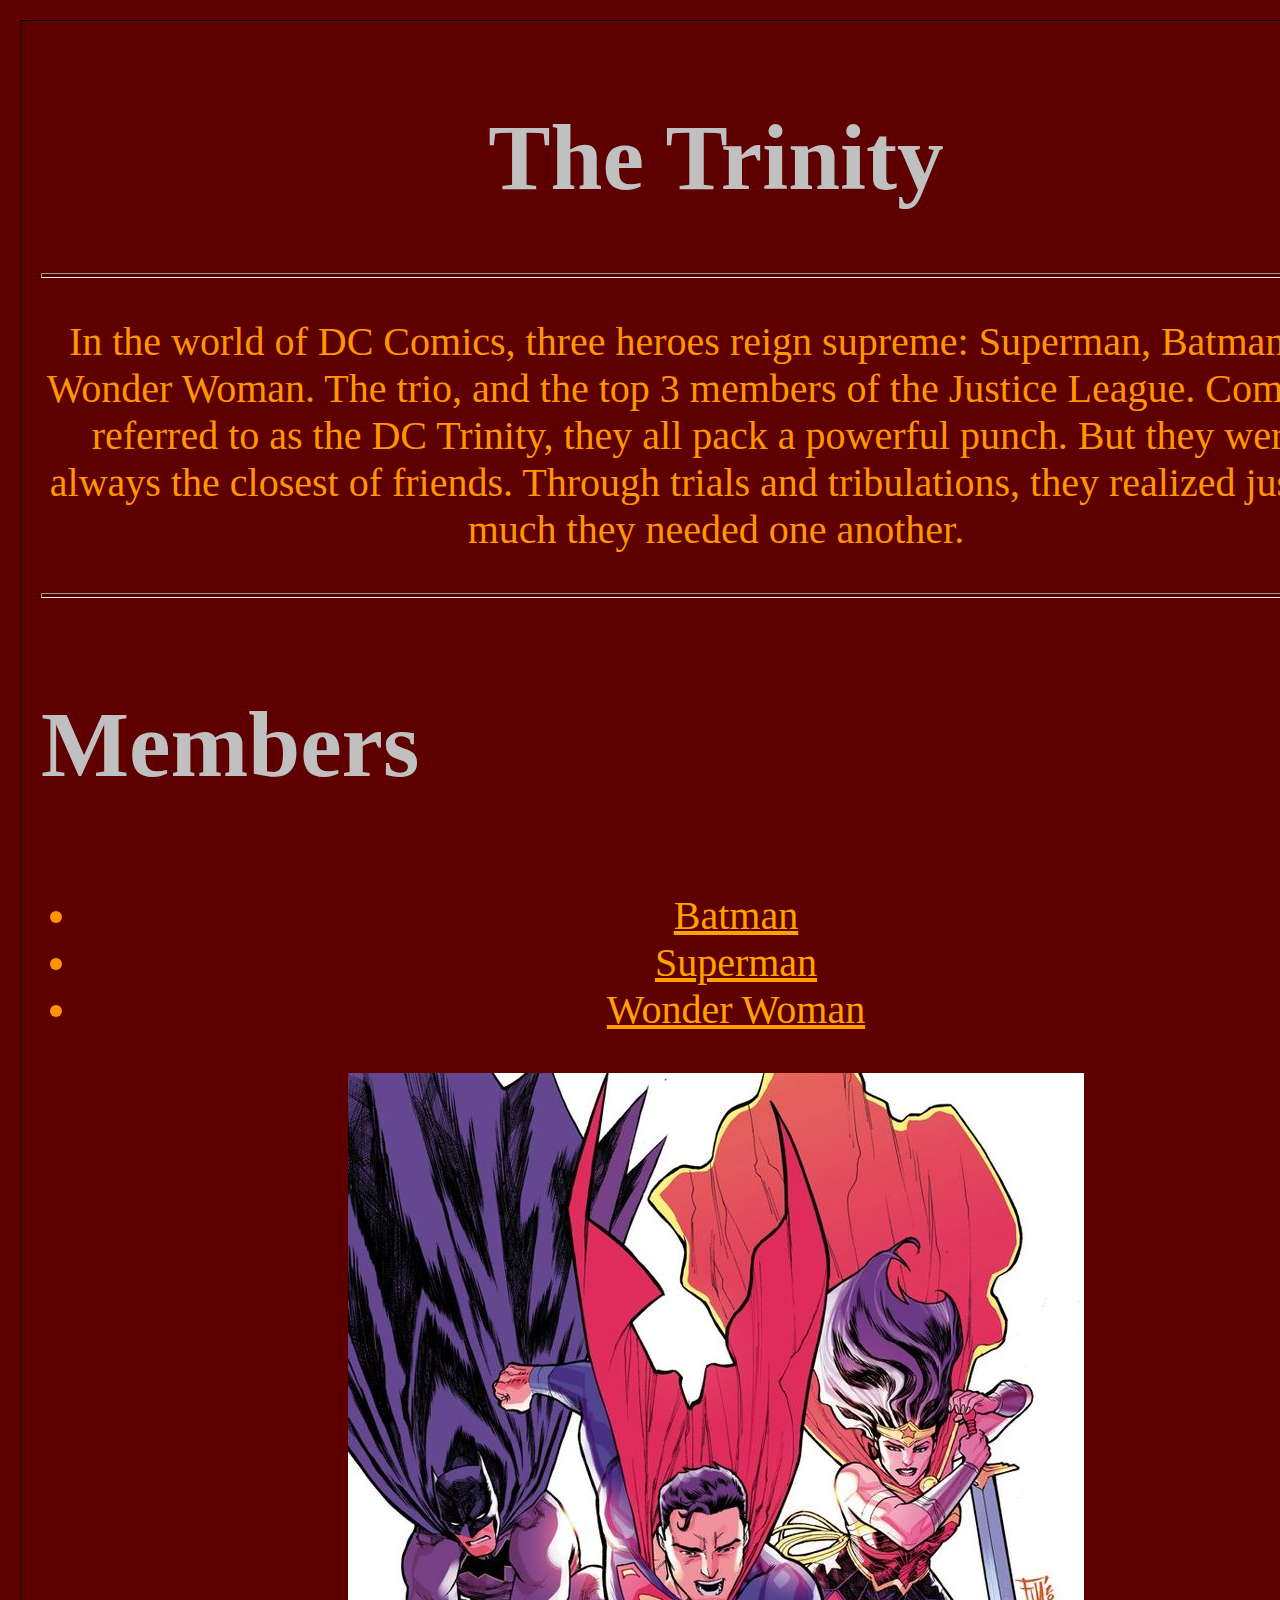
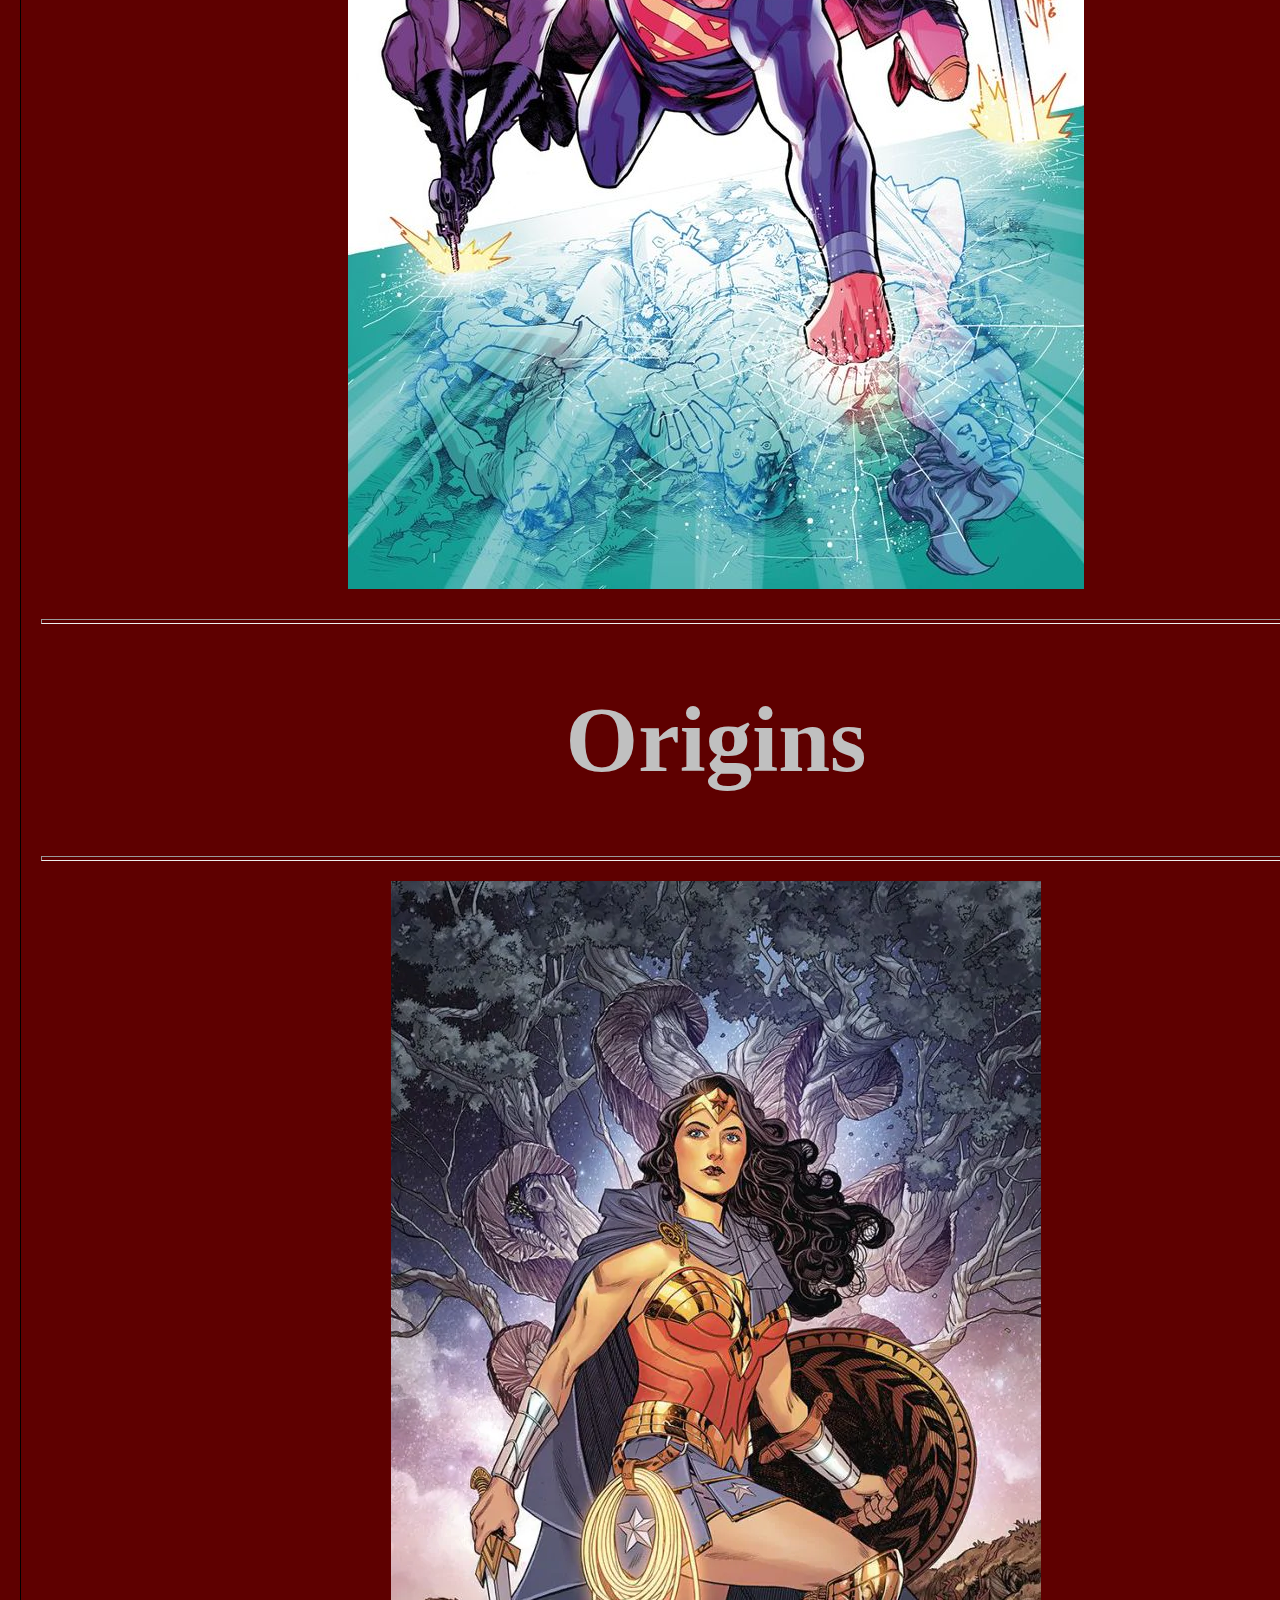
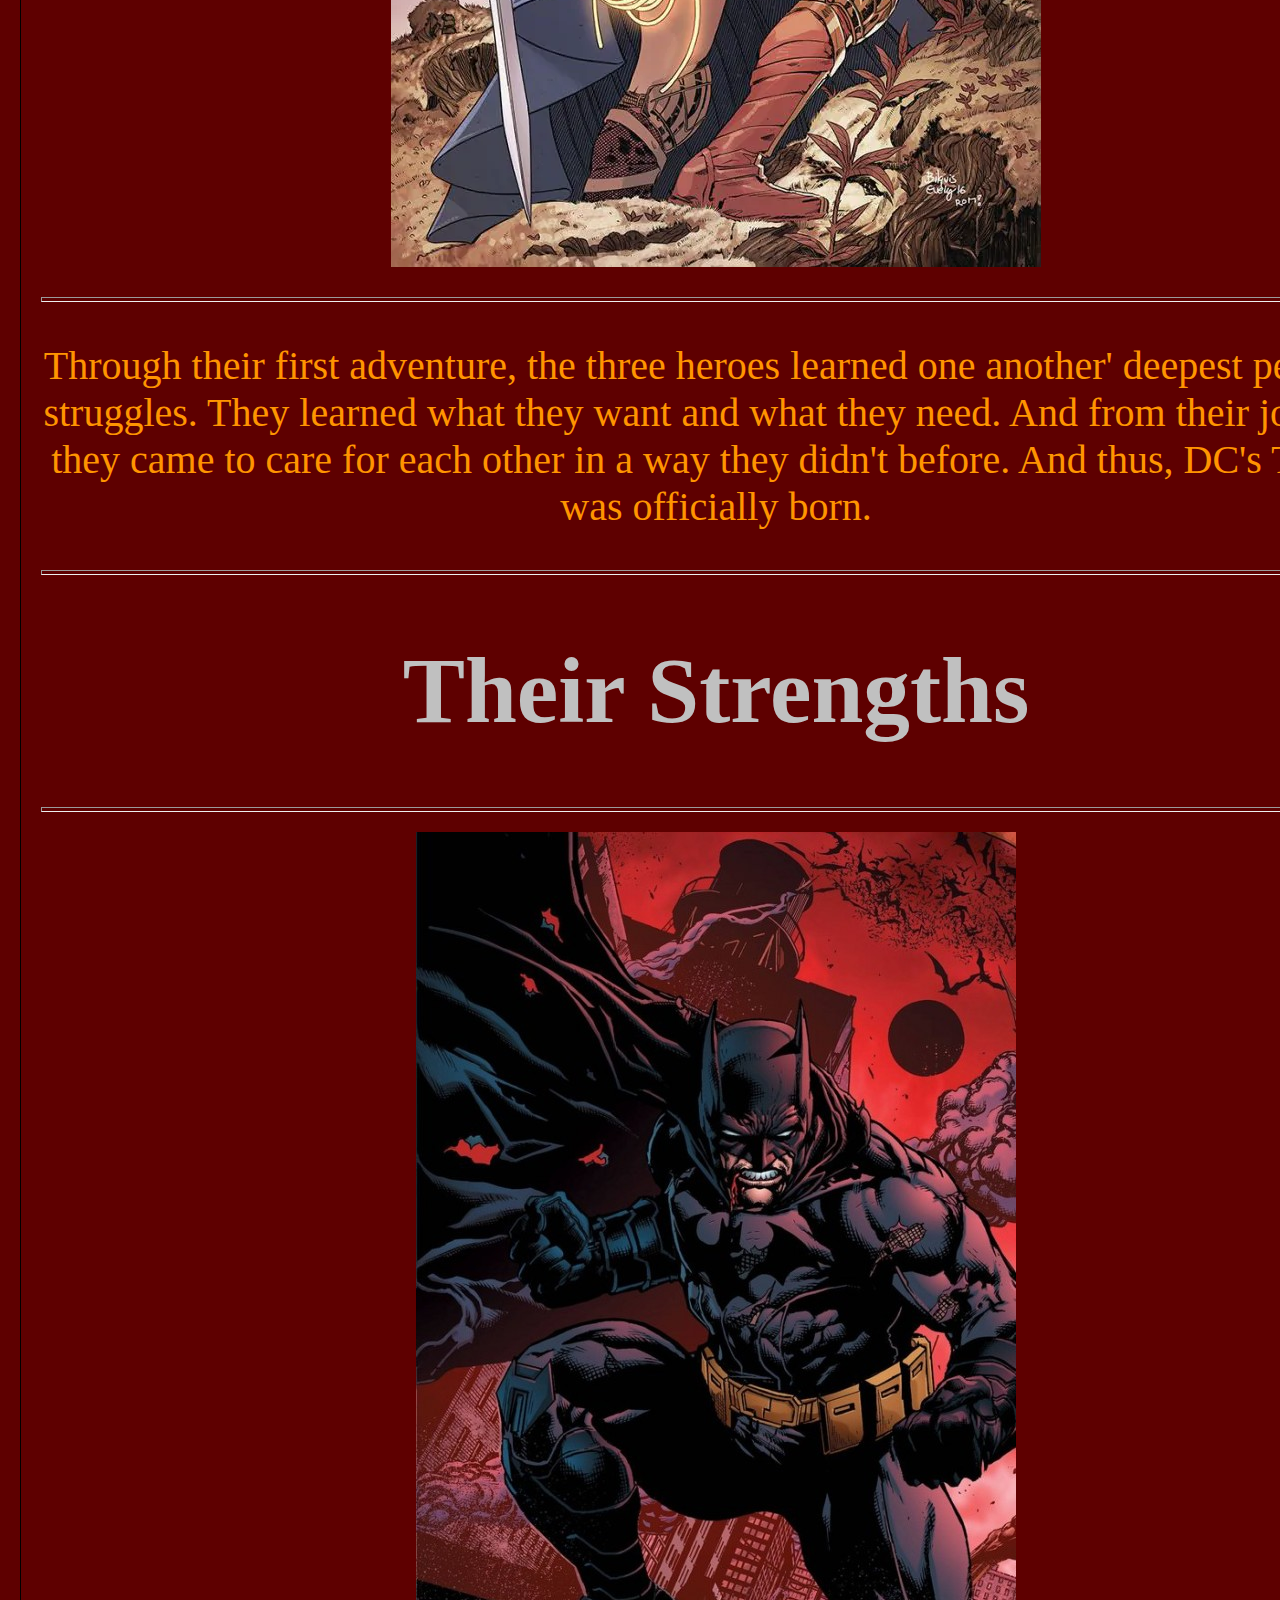
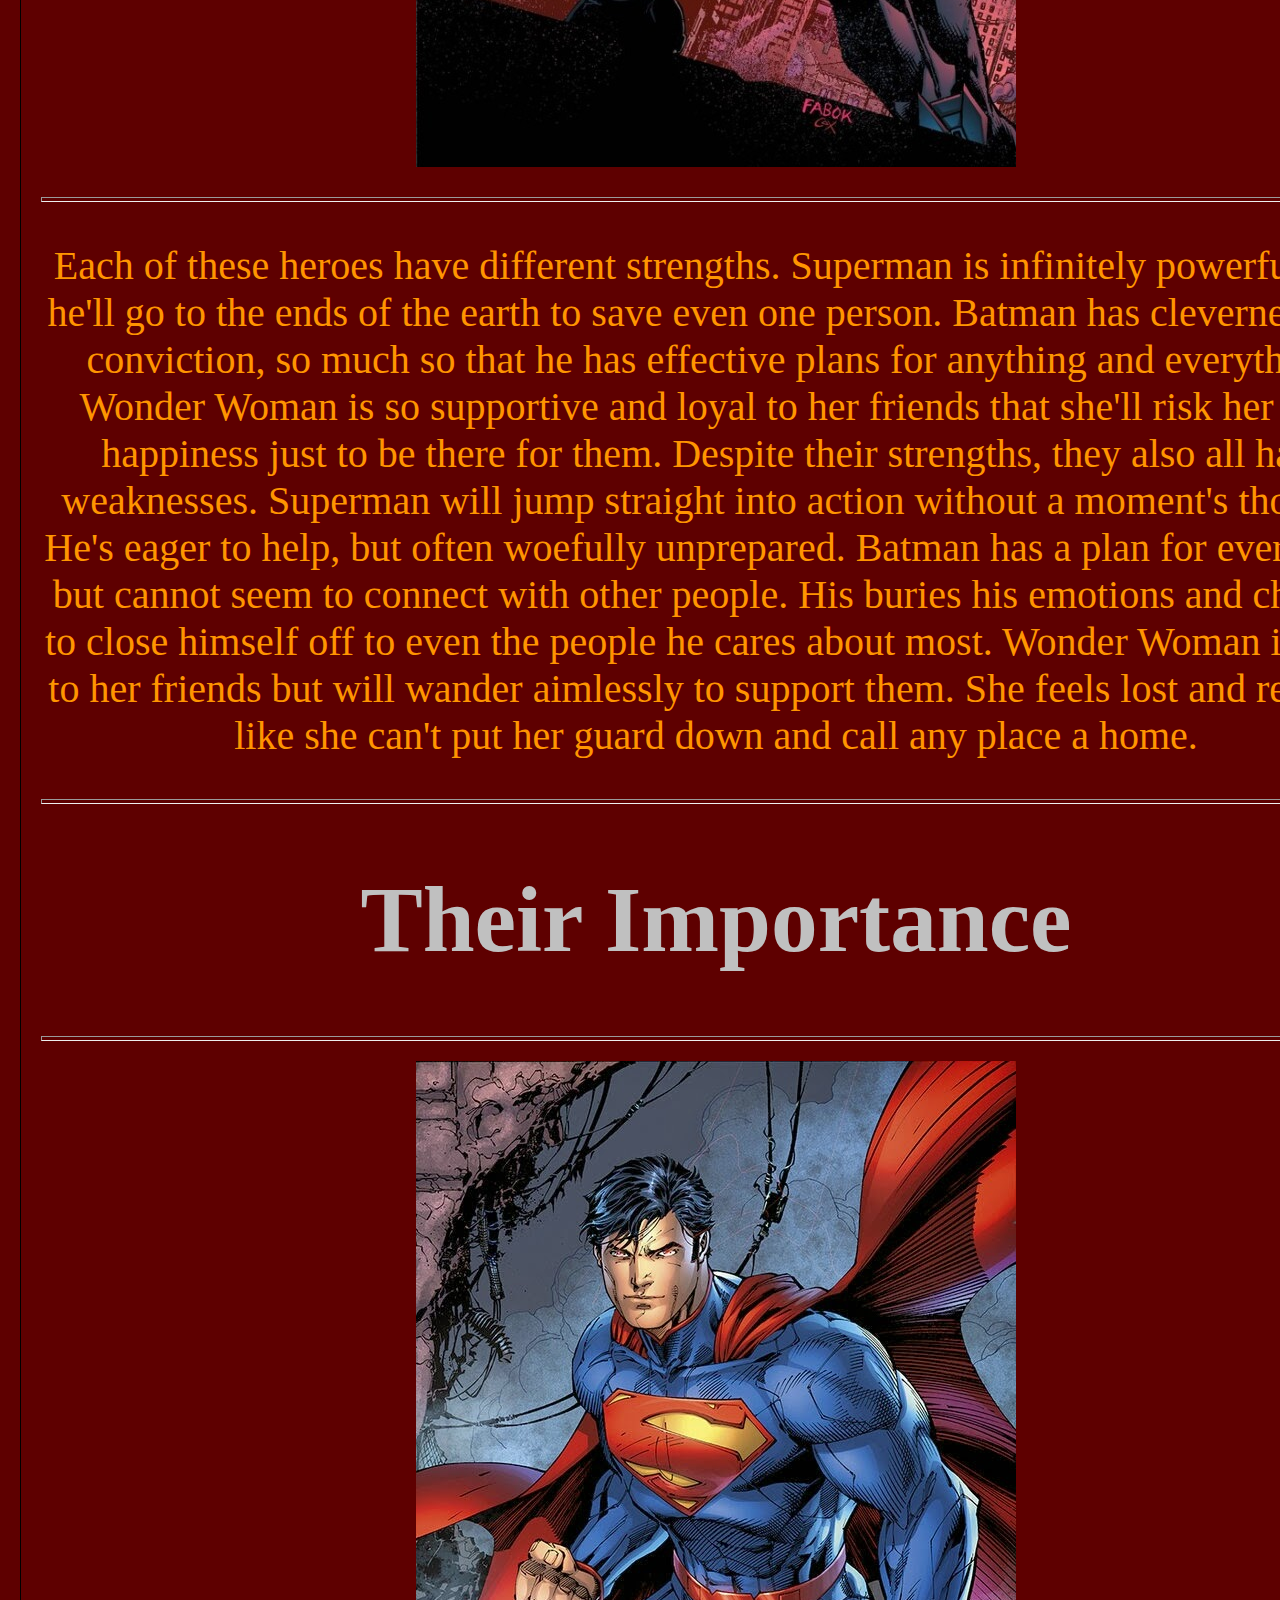
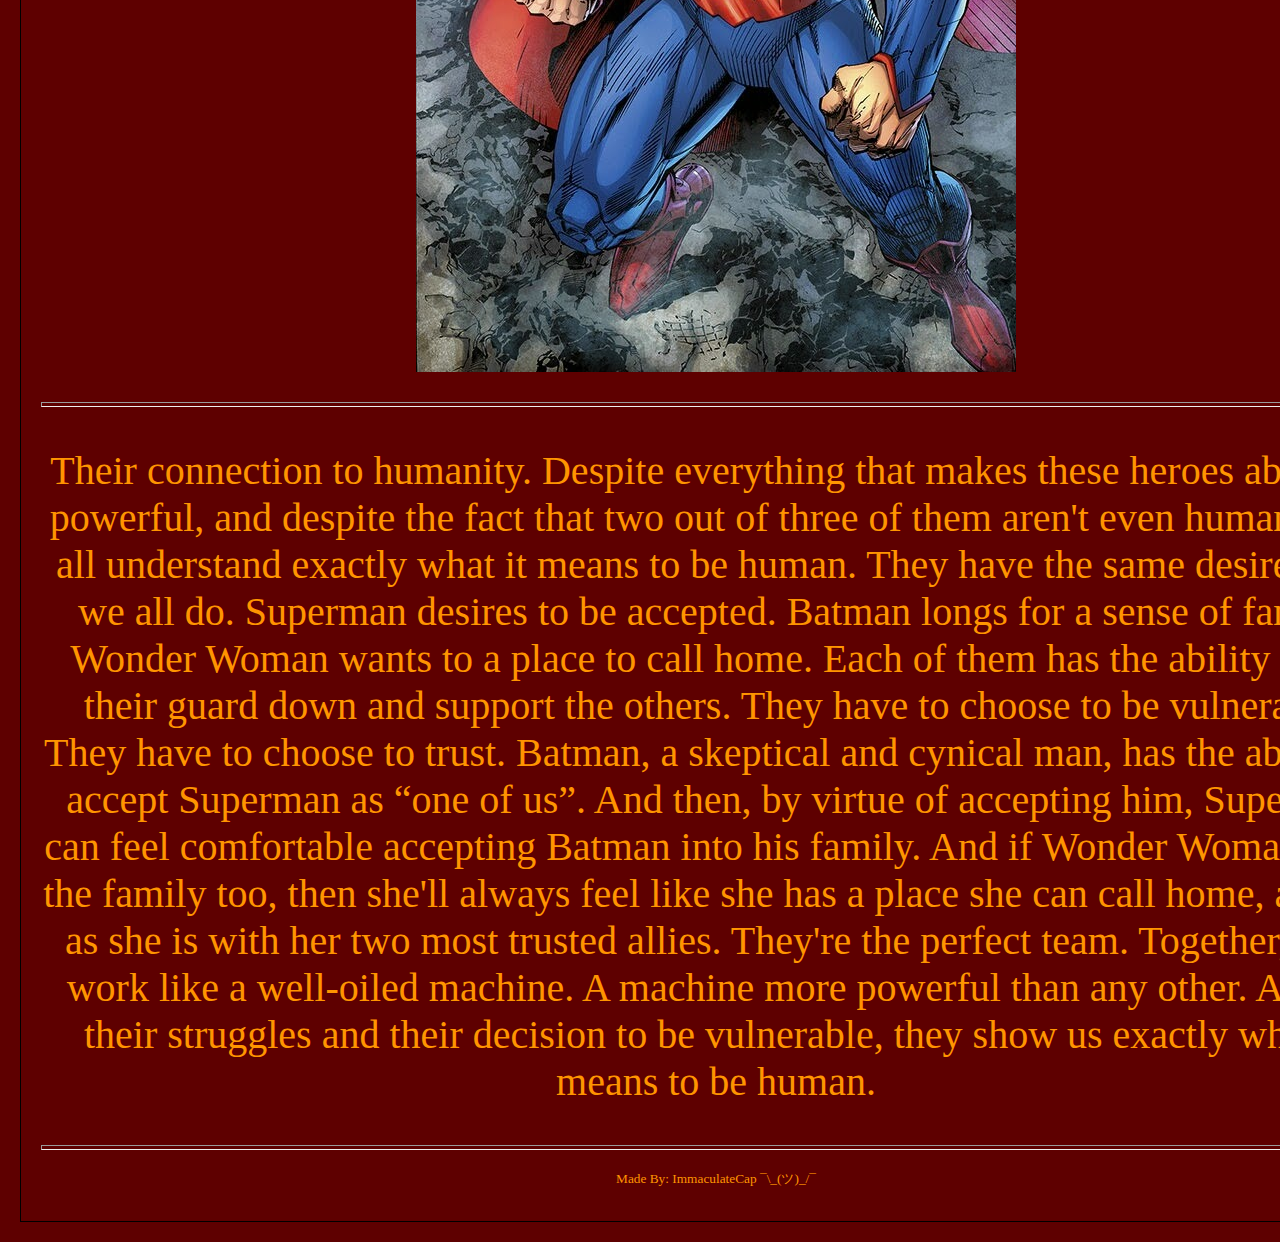
<file: index.html>
<!DOCTYPE html>
<html lang="en">
<head>
    <meta charset="UTF-8">
    <meta name="viewport" content="width=device-width, in
    itial-scale=1.0">
    <title>The Trinity</title>
    <link href="style.css" rel="stylesheet">
    
</head>
<body>
    <h1 class="fail3"><center><b>The Trinity</b></center></h1>

    <hr>

    <p><center>In the world of DC Comics, three heroes reign supreme: Superman, Batman, and Wonder Woman. The trio, and the top 3 members of the Justice League. Commonly referred to as the DC Trinity, they all pack a powerful punch. But they weren't always the closest of friends. Through trials and tribulations, they realized just how much they needed one another.</center></p>
    
    <hr>

    <h3 class="fail3">Members<h3></h3>

   <center><ul>
        <li><a href="Batman.html">Batman</a></li>
        <li><a href="Superman.html">Superman</a></li>
        <li><a href="WonderWoman.html">Wonder Woman</a></li>
    </ul></center>

    <center><img src="Trinity.jpeg" alt="The Trinity"></center>

    <hr>

    <h1 class="fail3"><center>Origins</center></h1>

    <hr>

    <center><img src="wonderwoman4.webp" alt="Wonder Woman"></center>

    <hr>
   
    <p><center>Through their first adventure, the three heroes learned one another' deepest personal struggles. They learned what they want and what they need. And from their journey, they came to care for each other in a way they didn't before. And thus, DC's Trinity was officially born.</center></p>

    <hr>

    <h1 class="fail3"><center>Their Strengths</center></h1>

    <hr>

    <center><img src="Batman4.jpeg" alt="Batman"></center>

    <hr>

    <p><center>Each of these heroes have different strengths. Superman is infinitely powerful, and he'll go to the ends of the earth to save even one person. Batman has cleverness and conviction, so much so that he has effective plans for anything and everything. Wonder Woman is so supportive and loyal to her friends that she'll risk her own happiness just to be there for them.
    Despite their strengths, they also all have weaknesses. Superman will jump straight into action without a moment's thought. He's eager to help, but often woefully unprepared. Batman has a plan for everything but cannot seem to connect with other people. His buries his emotions and chooses to close himself off to even the people he cares about most. Wonder Woman is loyal to her friends but will wander aimlessly to support them. She feels lost and restless, like she can't put her guard down and call any place a home.</center></p>

    <hr>

    <p><center> <h1 class="fail3"><center>Their Importance</center></h1>
    
        <hr>
        
        <center><img src="superman4.jpeg" alt="Superman"></center>

        <hr>
    
        <p><center>Their connection to humanity. Despite everything that makes these heroes absurdly powerful, and despite the fact that two out of three of them aren't even human, they all understand exactly what it means to be human. They have the same desires that we all do. Superman desires to be accepted. Batman longs for a sense of family. Wonder Woman wants to a place to call home.
            Each of them has the ability to let their guard down and support the others. They have to choose to be vulnerable. They have to choose to trust. Batman, a skeptical and cynical man, has the ability to accept Superman as “one of us”. And then, by virtue of accepting him, Superman can feel comfortable accepting Batman into his family. And if Wonder Woman joins the family too, then she'll always feel like she has a place she can call home, as long as she is with her two most trusted allies.
            They're the perfect team. Together, they work like a well-oiled machine. A machine more powerful than any other. And in their struggles and their decision to be vulnerable, they show us exactly what it means to be human.</center></p>
    
        <hr>

    <footer>
        <p><center>Made By: ImmaculateCap ¯\_(ツ)_/¯</center></p>
    </footer>

</body>
</html>
</file>
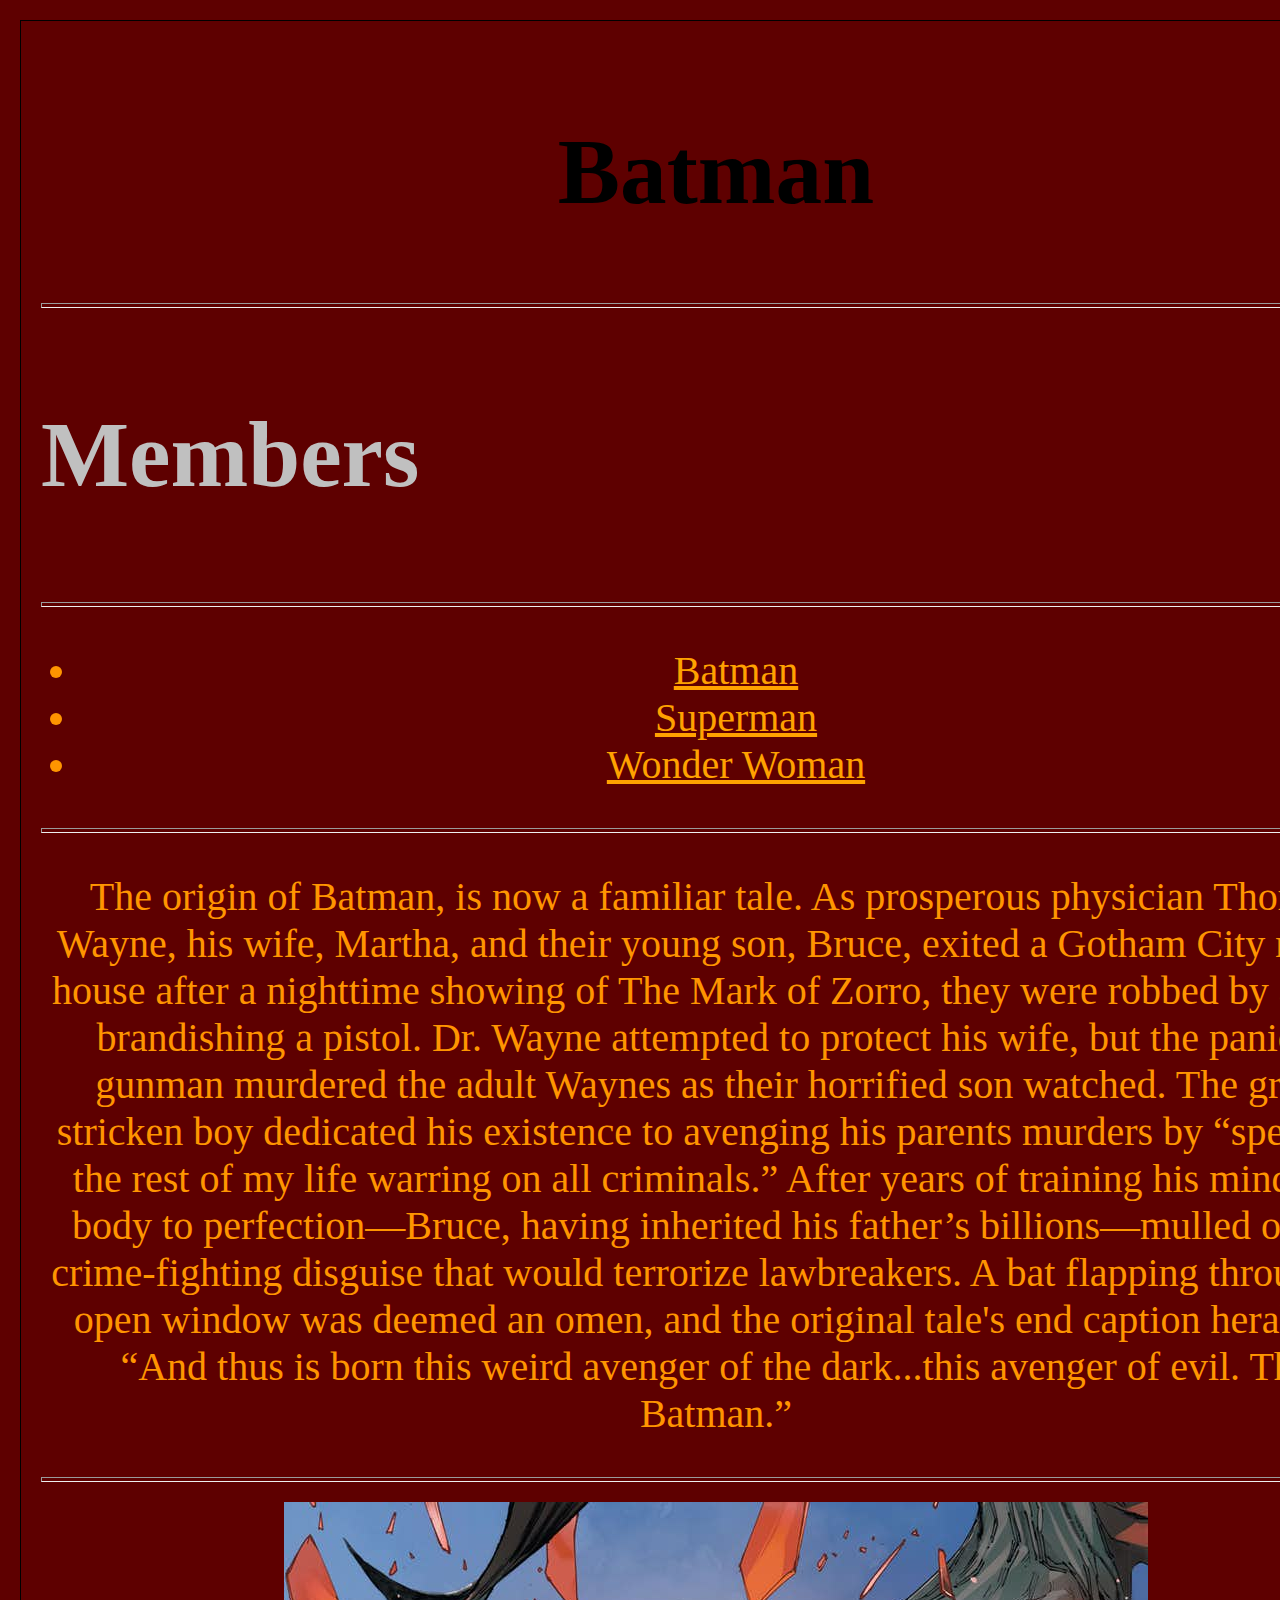
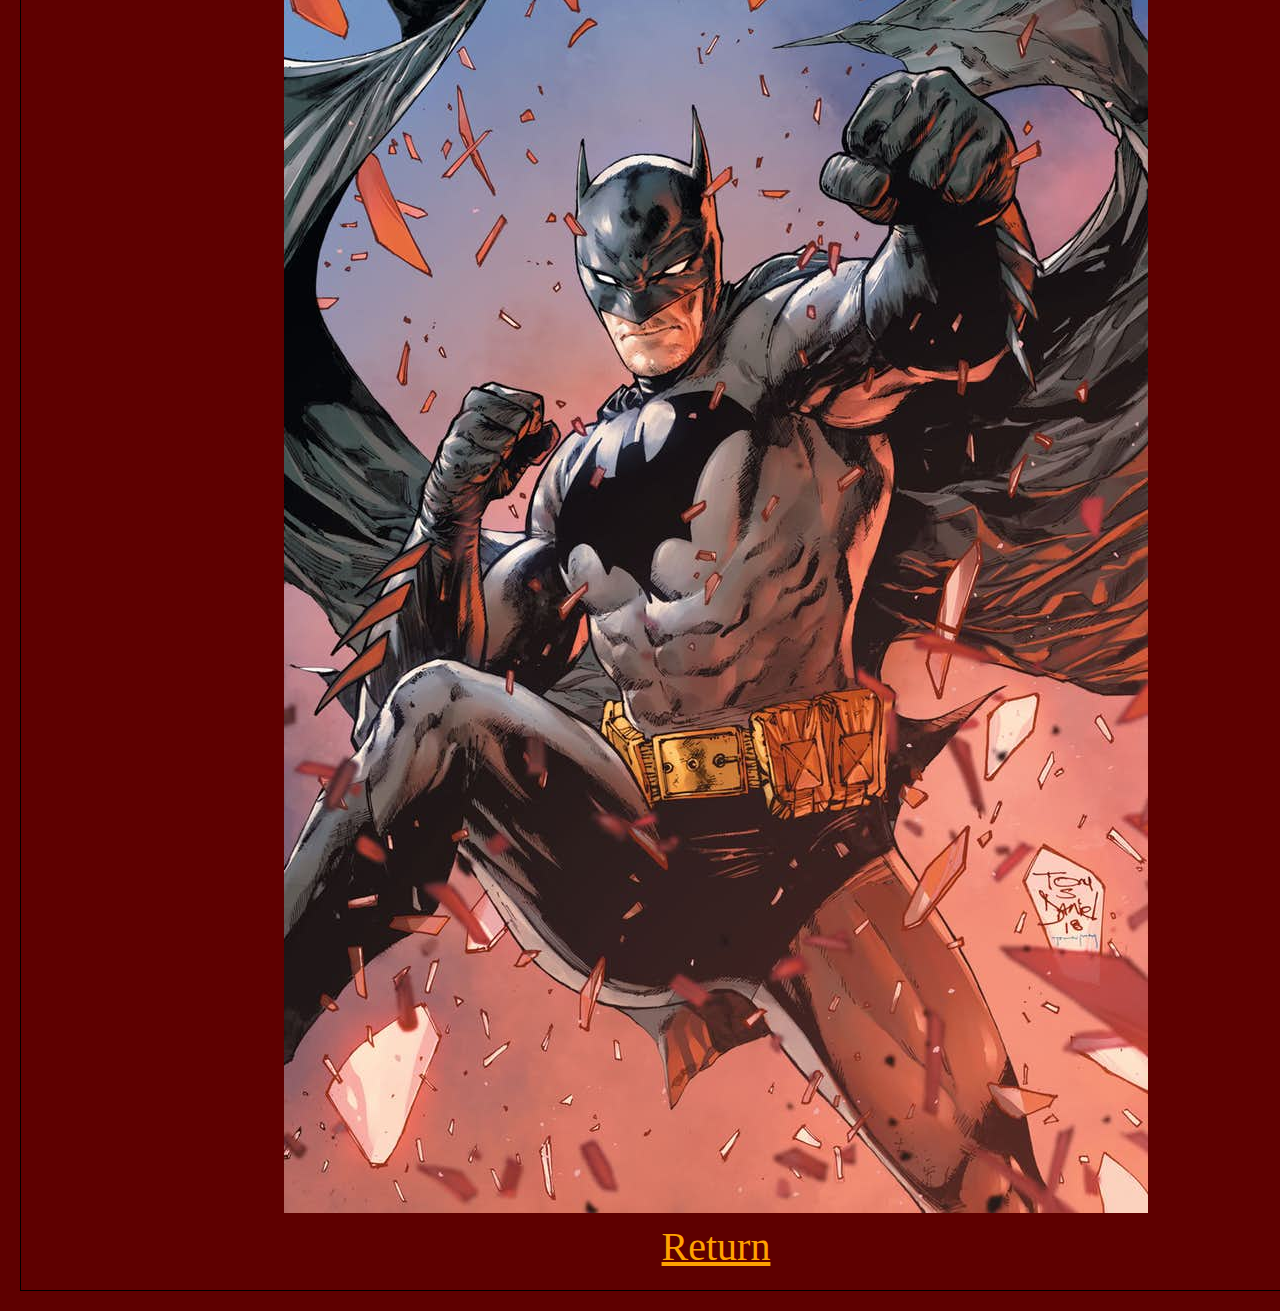
<file: Batman.html>
<!DOCTYPE html>
<html lang="en">
<head>
    <meta charset="UTF-8">
    <meta name="viewport" content="width=device-width, initial-scale=1.0">
    <title>Batman</title>
    <link href="style.css" rel="stylesheet">
</head>
<body>
    <h2 class="fail2"><center>Batman</center></h2>

    <hr>

    <h3 class="fail3">Members<h3></h3>

    <hr>

    <center><ul>
        <li><a href="Batman.html">Batman</a></li>
        <li><a href="Superman.html">Superman</a></li>
        <li><a href="WonderWoman.html">Wonder Woman</a></li>
    </ul></center>

    <hr>

    <p><center>The origin of Batman, is now a familiar tale. As prosperous physician Thomas Wayne, his wife, Martha, and their young son, Bruce, exited a Gotham City movie house after a nighttime showing of The Mark of Zorro, they were robbed by a thief brandishing a pistol.
    Dr. Wayne attempted to protect his wife, but the panicky gunman murdered the adult Waynes as their horrified son watched. The grief-stricken boy dedicated his existence to avenging his parents murders by “spending the rest of my life warring on all criminals.” After years of training his mind and body to perfection—Bruce, having inherited his father’s billions—mulled over a crime-fighting disguise that would terrorize lawbreakers.
    A bat flapping through an open window was deemed an omen, and the original tale's end caption heralded, “And thus is born this weird avenger of the dark...this avenger of evil. The Batman.” </center></p>
    
    <hr>

    <center><img src="Batman2.jpeg" alt="Batman"></center>

    <center><div><a href="index.html">Return</a></div></center>
    
</body>
</html>
</file>
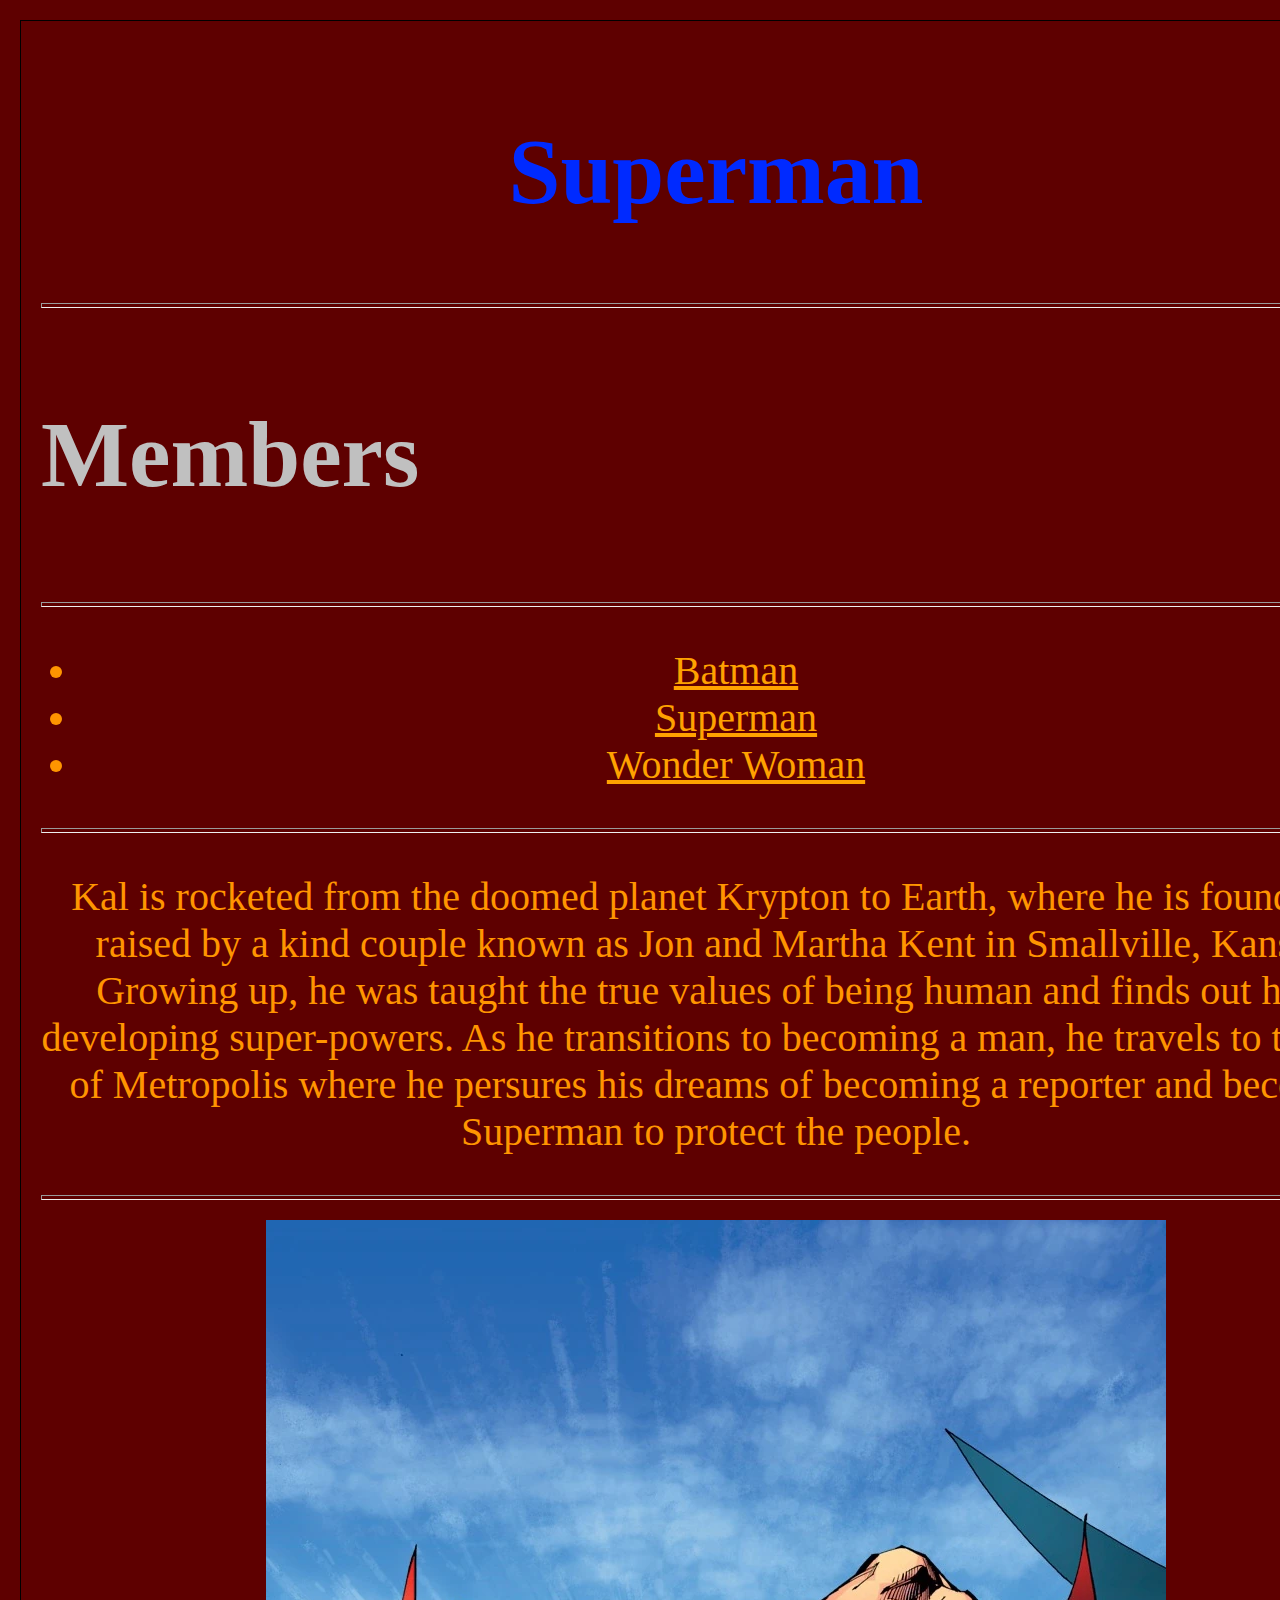
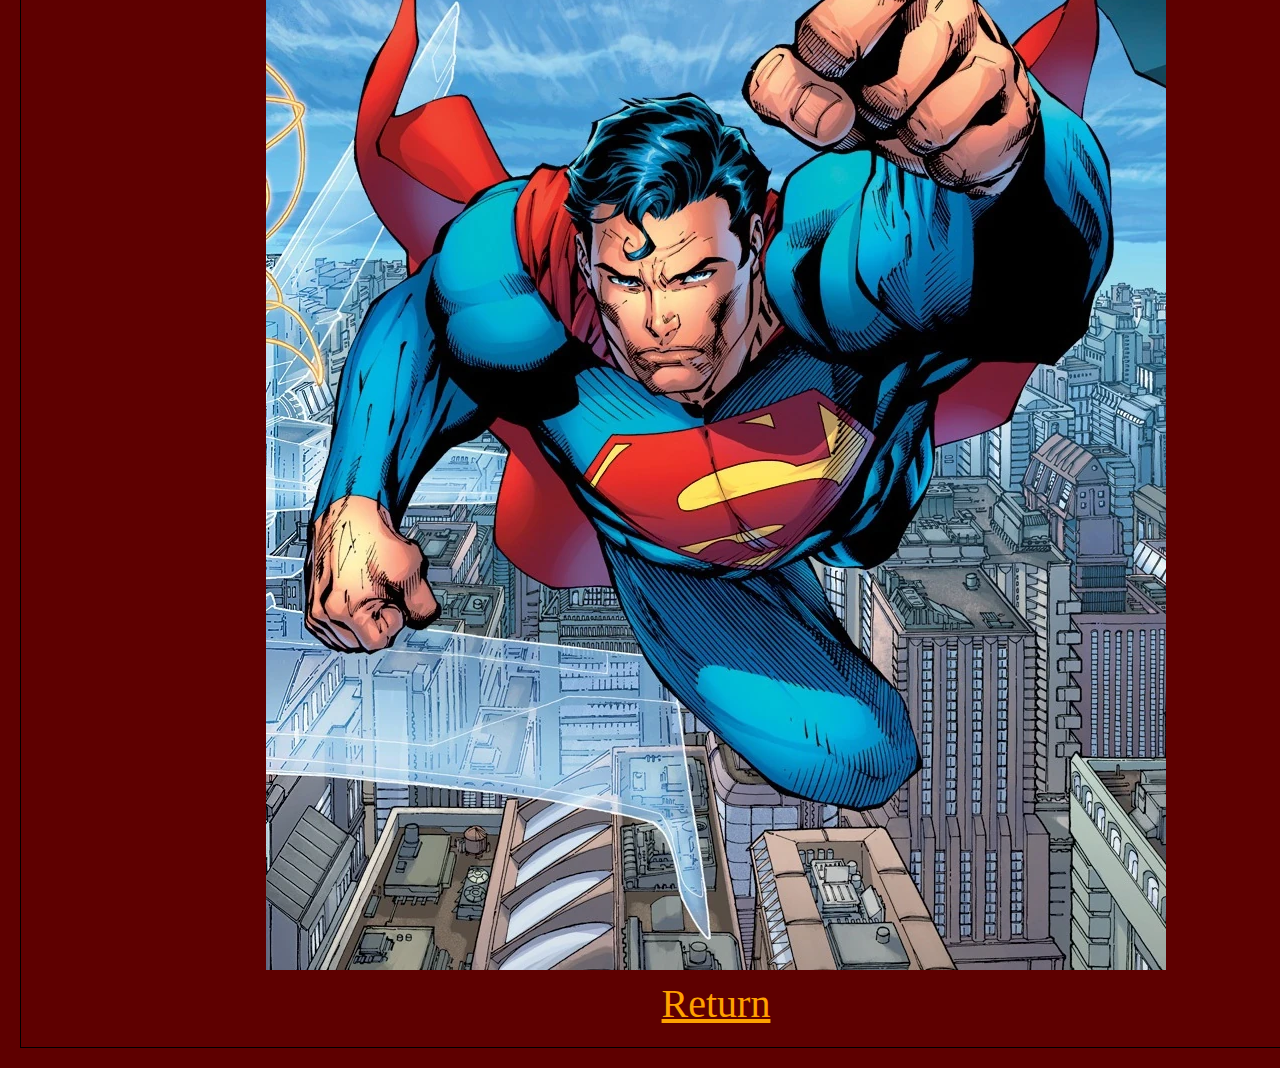
<file: Superman.html>
<!DOCTYPE html>
<html lang="en">
<head>
    <meta charset="UTF-8">
    <meta name="viewport" content="width=device-width, initial-scale=1.0">
    <title>Superman</title>
    <link href="style.css" rel="stylesheet">
</head>
<body>
    <h2 class="fail"><center>Superman</center></h2>

    <hr>

    <h3 class="fail3">Members<h3></h3>

    <hr>

    <center><ul>
        <li><a href="Batman.html">Batman</a></li>
        <li><a href="Superman.html">Superman</a></li>
        <li><a href="WonderWoman.html">Wonder Woman</a></li>
    </ul></center>

    <hr>

    <p><center>Kal is rocketed from the doomed planet Krypton to Earth, where he is found and raised by a kind couple known as Jon and Martha Kent in Smallville, Kansas. 
    Growing up, he was taught the true values of being human and finds out he is developing super-powers. As he transitions to becoming a man, he travels to the city of Metropolis where he persures his dreams of becoming a reporter and becomes Superman to protect the people.</center></p>
    
    <hr>

    <center><img src="Superman2.webp" alt="Superman"></center>

    <center><div><a href="index.html">Return</a></div></center>

</body>
</html>
</file>
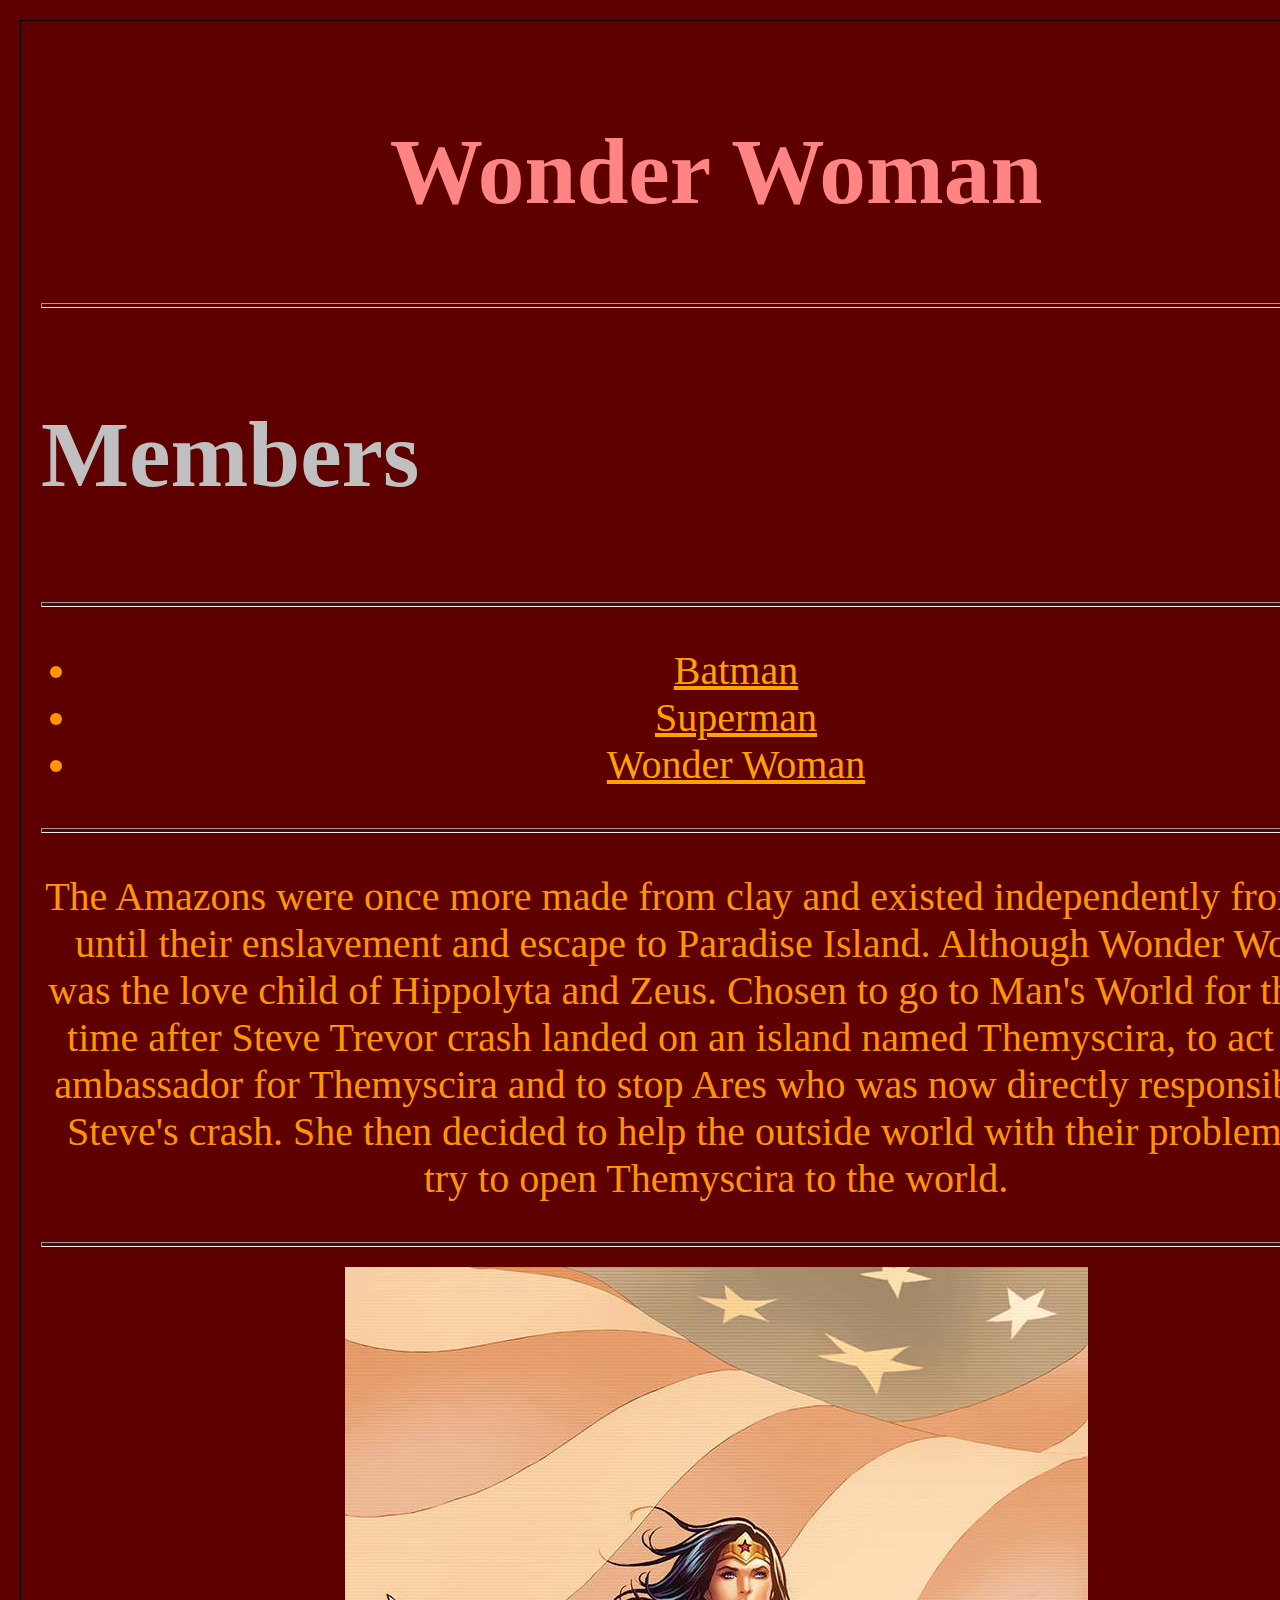
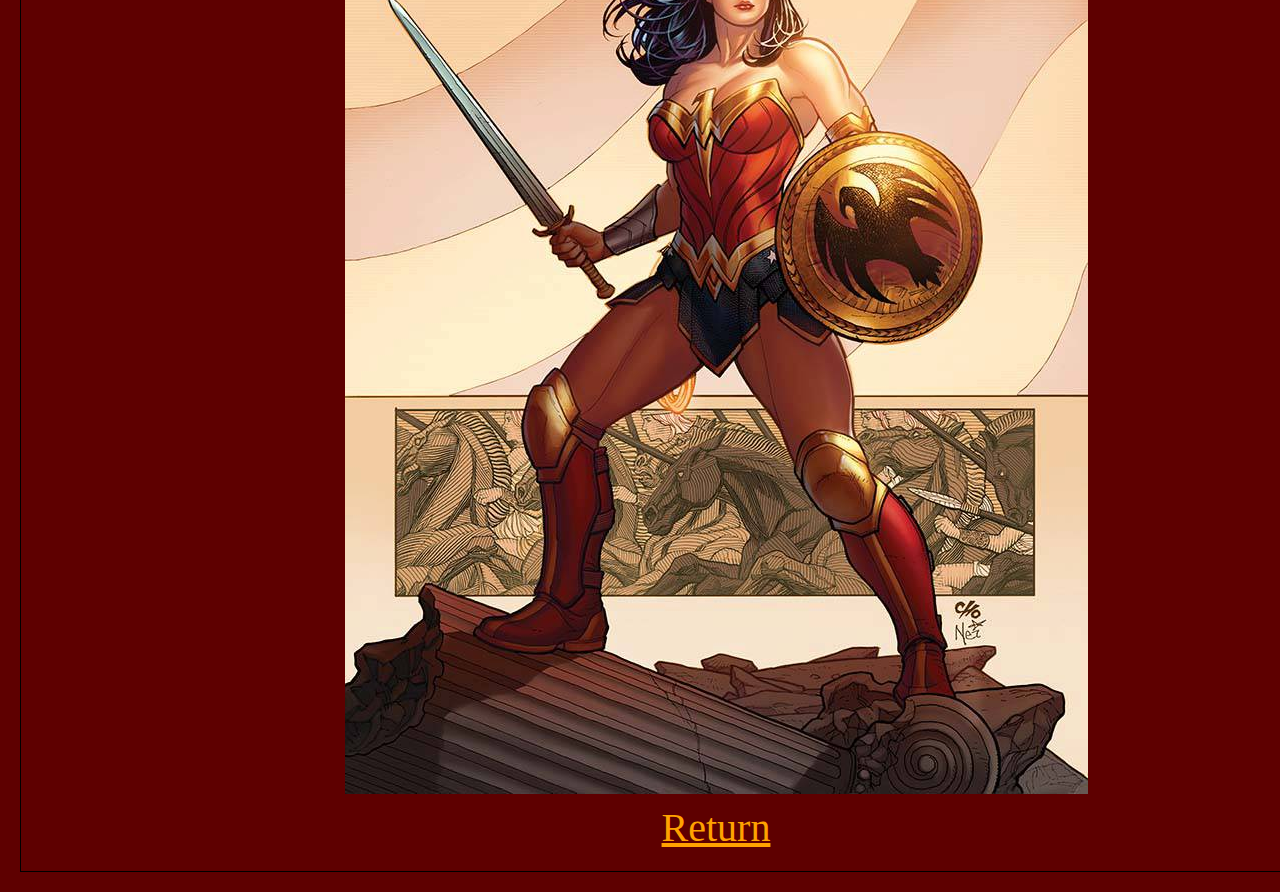
<file: WonderWoman.html>
<!DOCTYPE html>
<html lang="en">
<head>
    <meta charset="UTF-8">
    <meta name="viewport" content="width=device-width, initial-scale=1.0">
    <title>Wonder Woman</title>
    <link href="style.css" rel="stylesheet">
</head>
<body>
    
    <h2><center>Wonder Woman</center></h2>

    <hr>

    <h3 class="fail3">Members<h3></h3>

    <hr>

    <center><ul>
        <li><a href="Batman.html">Batman</a></li>
        <li><a href="Superman.html">Superman</a></li>
        <li><a href="WonderWoman.html">Wonder Woman</a></li>
    </ul></center>

    <hr>

    <p><center>The Amazons were once more made from clay and existed independently from men until their enslavement and escape to Paradise Island. Although Wonder Woman was the love child of Hippolyta and Zeus. Chosen to go to Man's World for the first time after Steve Trevor crash landed on an island named Themyscira, to act as an ambassador for Themyscira and to stop Ares who was now directly responsible for Steve's crash. She then decided to help the outside world with their problems and try to open Themyscira to the world.</center></p>
    
    <hr>

    <center><img src="WonderWoman.jpeg" alt="Wonder Woman"></center>

    <center><div><a href="index.html">Return</a></div></center>

</body>
</html>
</file>
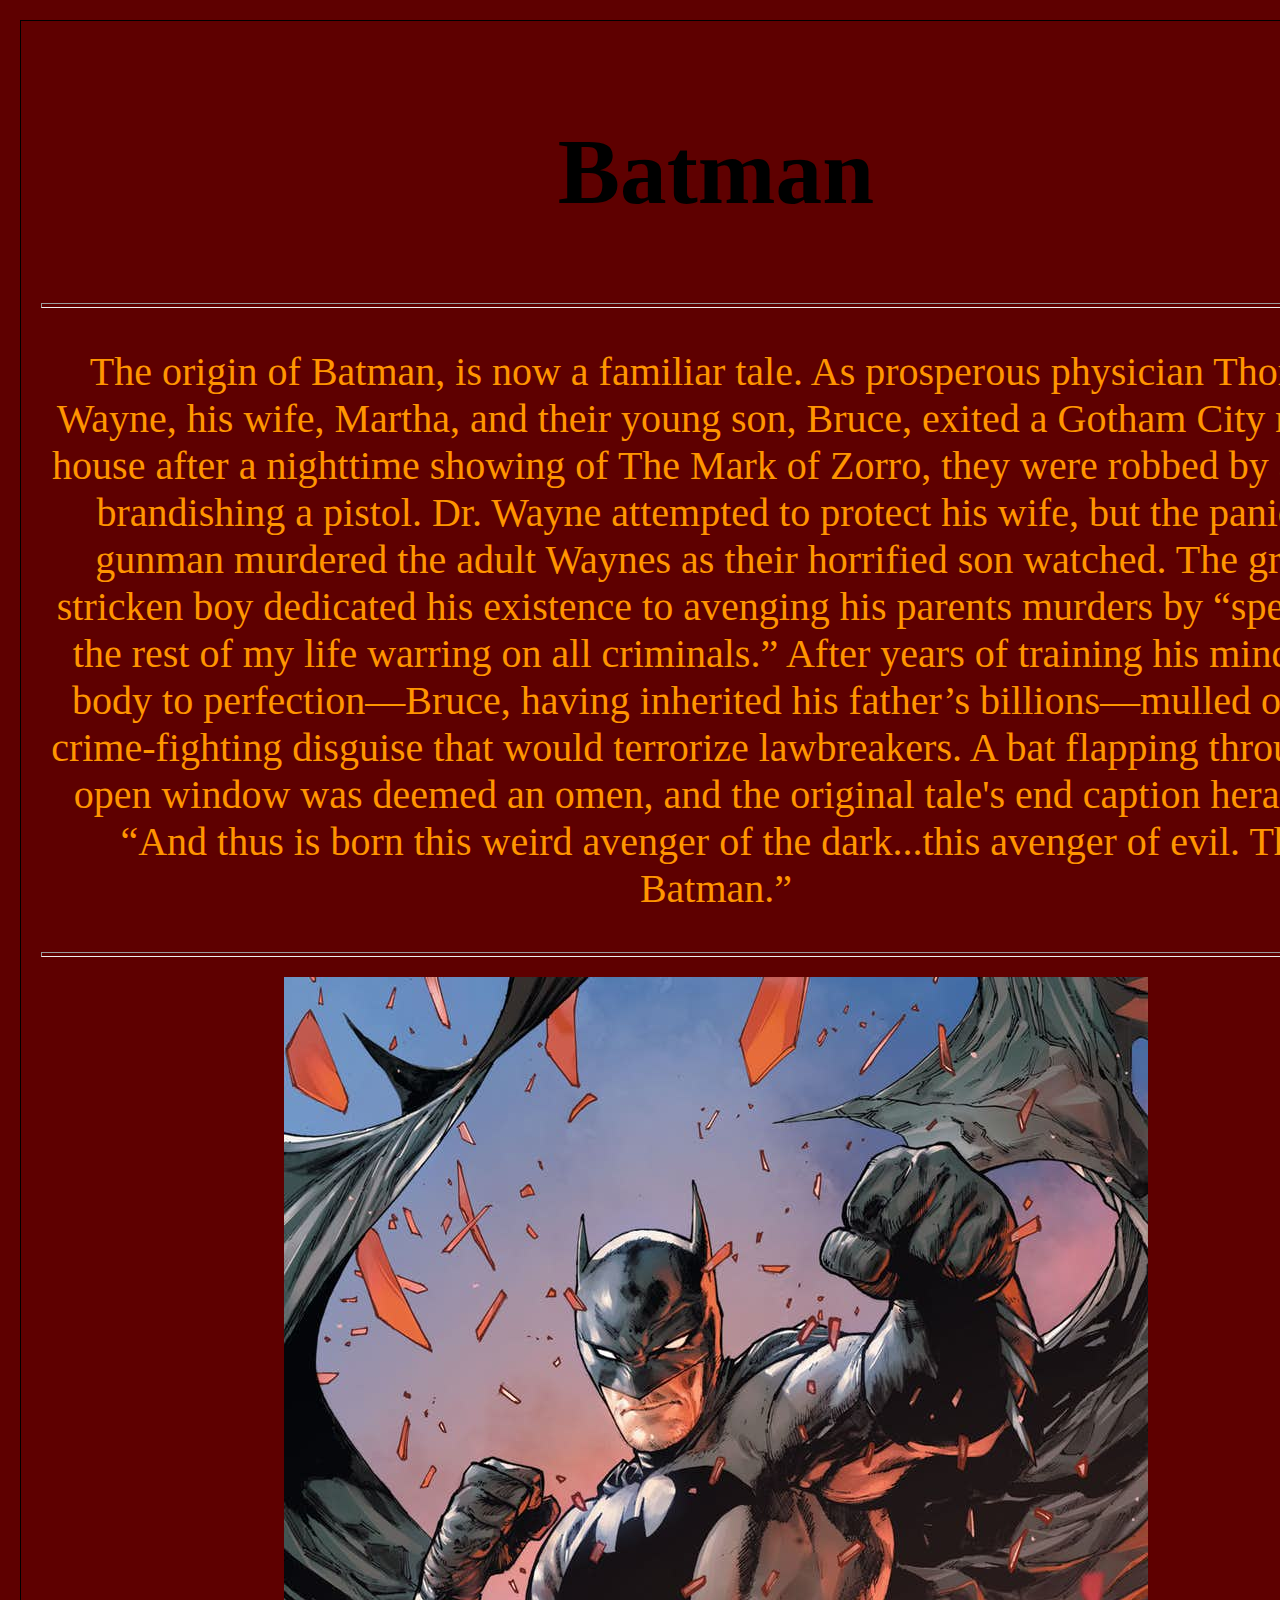
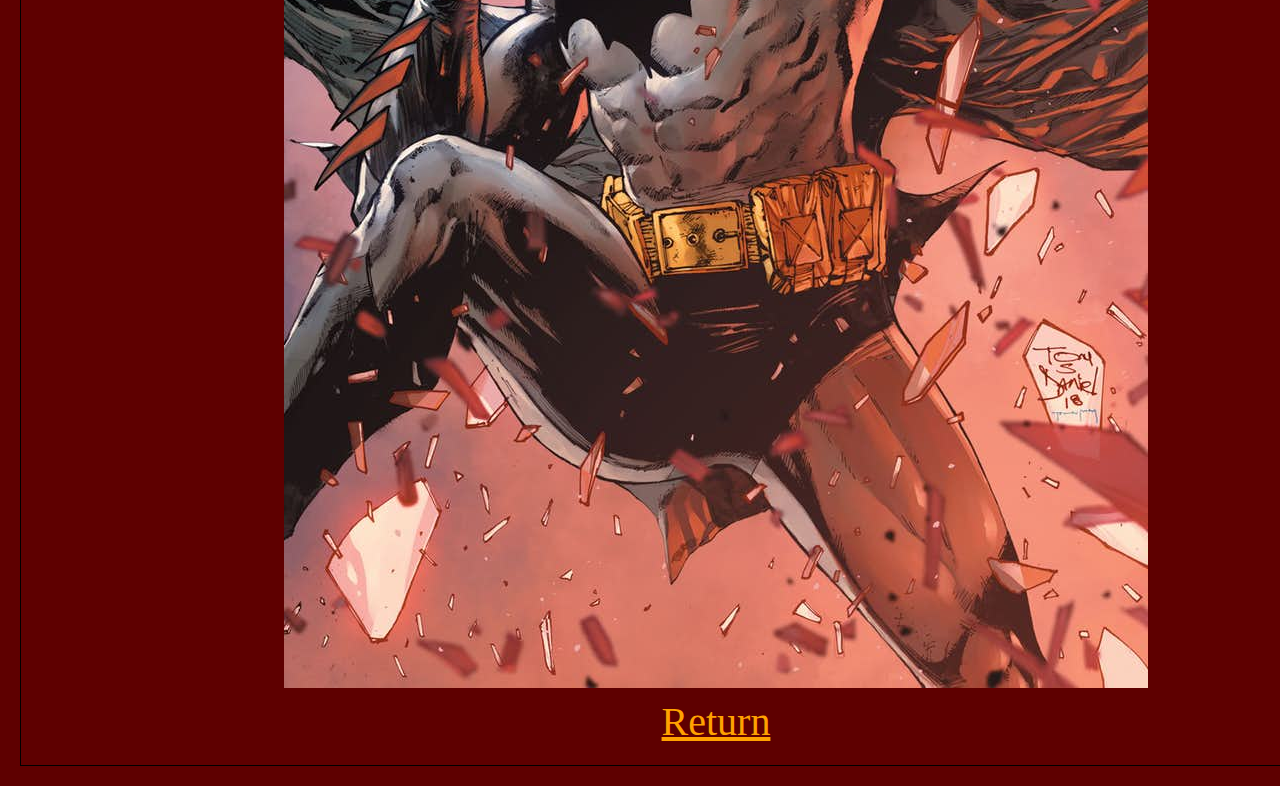
<file: Project Basic Website/Batman.html>
<!DOCTYPE html>
<html lang="en">
<head>
    <meta charset="UTF-8">
    <meta name="viewport" content="width=device-width, initial-scale=1.0">
    <title>Batman</title>
    <link href="style.css" rel="stylesheet">
</head>
<body>
    <h2 class="fail2"><center>Batman</center></h2>

    <hr>

    <p><center>The origin of Batman, is now a familiar tale. As prosperous physician Thomas Wayne, his wife, Martha, and their young son, Bruce, exited a Gotham City movie house after a nighttime showing of The Mark of Zorro, they were robbed by a thief brandishing a pistol.
    Dr. Wayne attempted to protect his wife, but the panicky gunman murdered the adult Waynes as their horrified son watched. The grief-stricken boy dedicated his existence to avenging his parents murders by “spending the rest of my life warring on all criminals.” After years of training his mind and body to perfection—Bruce, having inherited his father’s billions—mulled over a crime-fighting disguise that would terrorize lawbreakers.
    A bat flapping through an open window was deemed an omen, and the original tale's end caption heralded, “And thus is born this weird avenger of the dark...this avenger of evil. The Batman.” </center></p>
    
    <hr>

    <center><img src="Batman2.jpeg" alt="Batman"></center>

    <center><div><a href="index.html">Return</a></div></center>
    
</body>
</html>
</file>
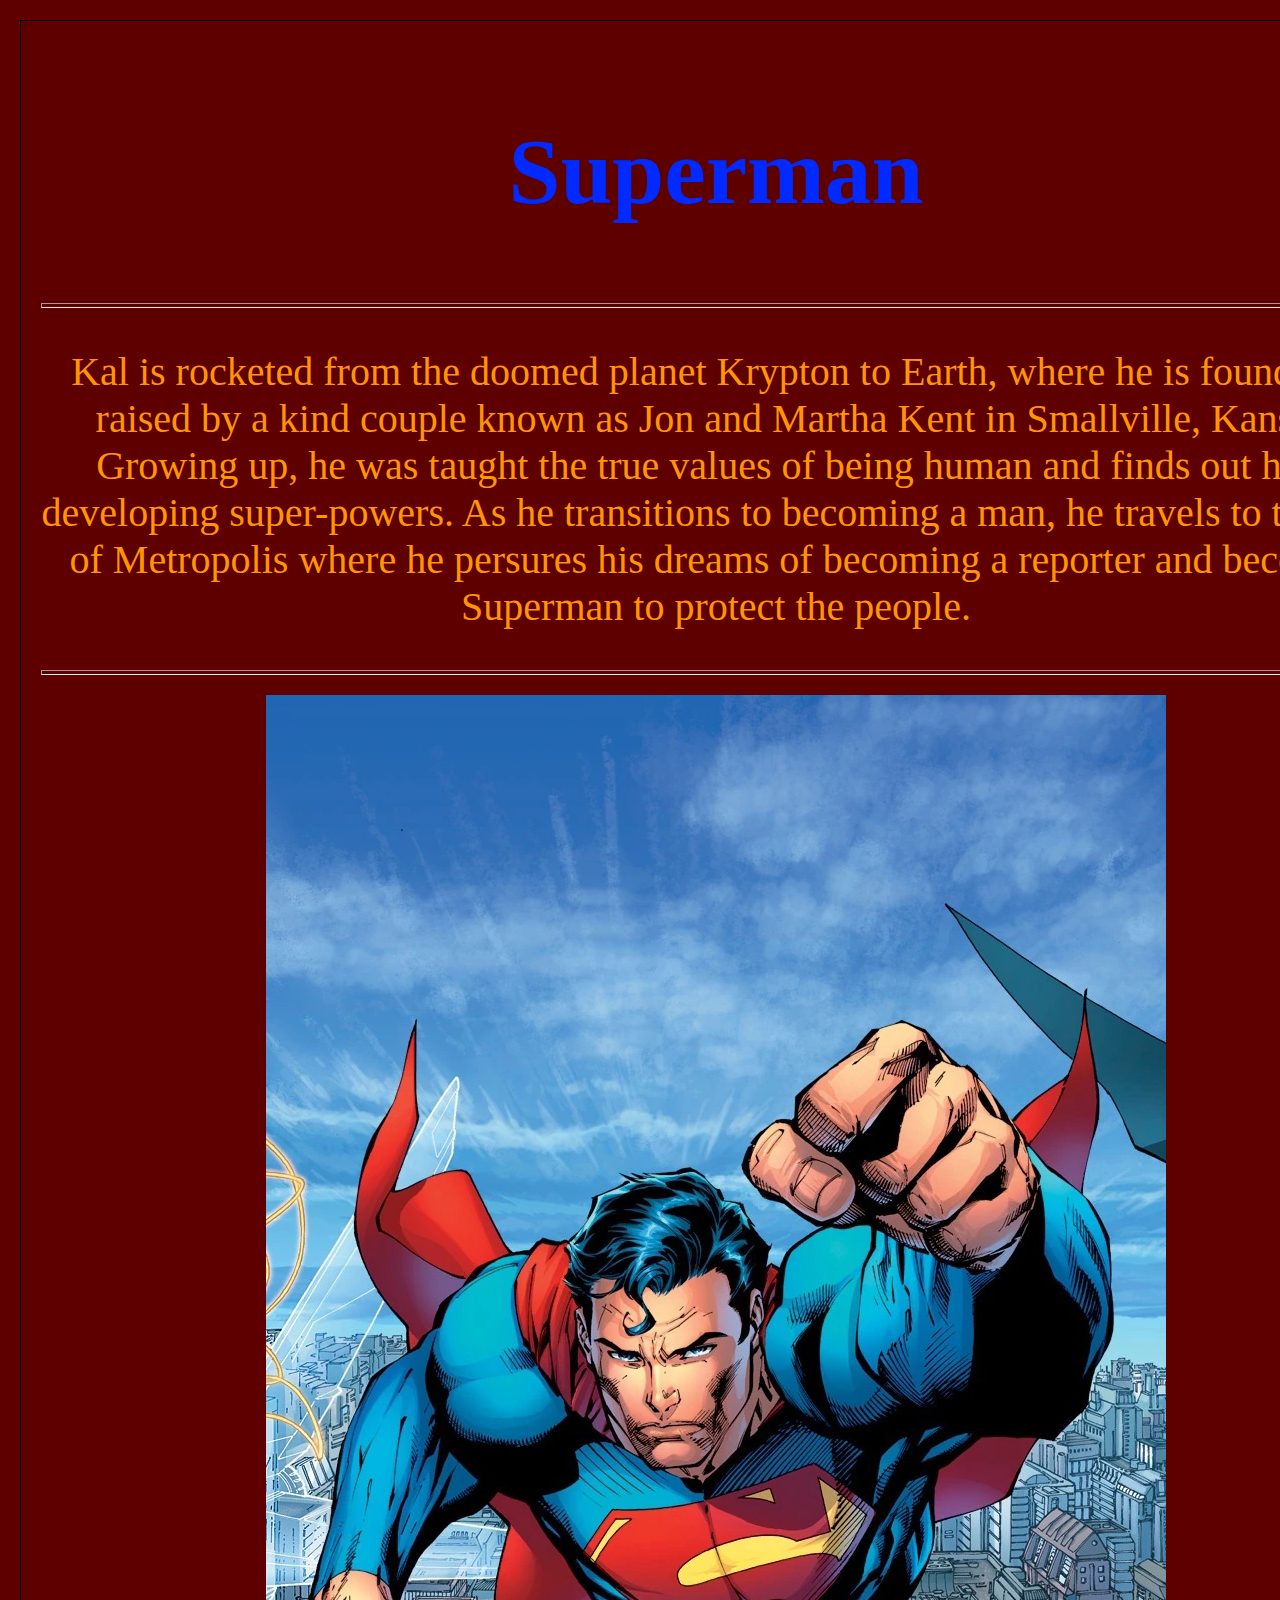
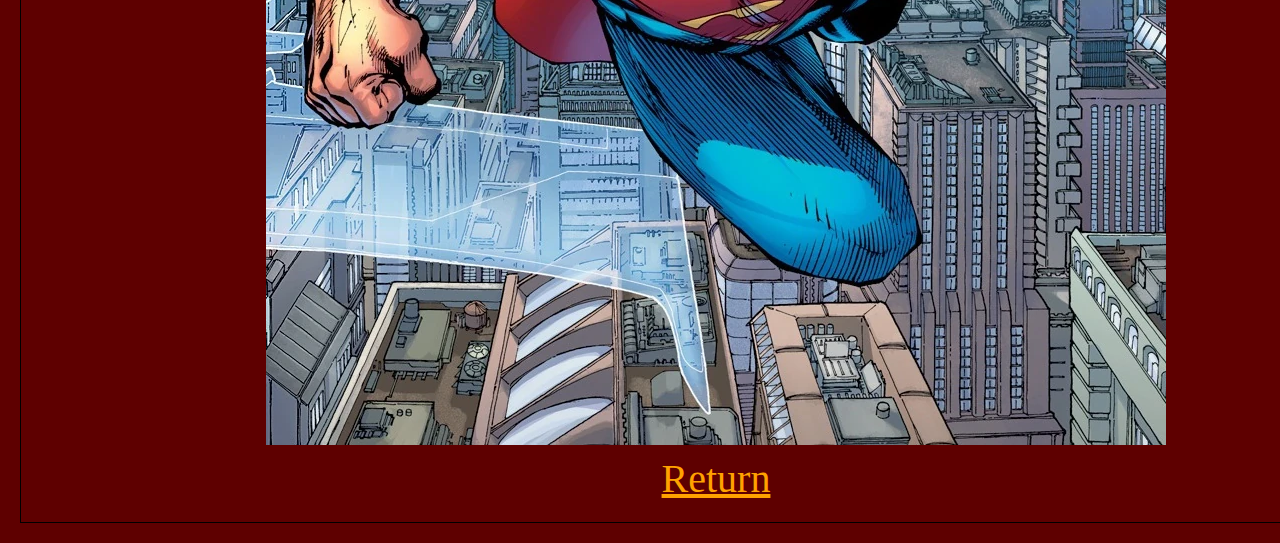
<file: Project Basic Website/Superman.html>
<!DOCTYPE html>
<html lang="en">
<head>
    <meta charset="UTF-8">
    <meta name="viewport" content="width=device-width, initial-scale=1.0">
    <title>Superman</title>
    <link href="style.css" rel="stylesheet">
</head>
<body>
    <h2 class="fail"><center>Superman</center></h2>

    <hr>

    <p><center>Kal is rocketed from the doomed planet Krypton to Earth, where he is found and raised by a kind couple known as Jon and Martha Kent in Smallville, Kansas. 
    Growing up, he was taught the true values of being human and finds out he is developing super-powers. As he transitions to becoming a man, he travels to the city of Metropolis where he persures his dreams of becoming a reporter and becomes Superman to protect the people.</center></p>
    
    <hr>

    <center><img src="Superman2.webp" alt="Superman"></center>

    <center><div><a href="index.html">Return</a></div></center>

</body>
</html>
</file>
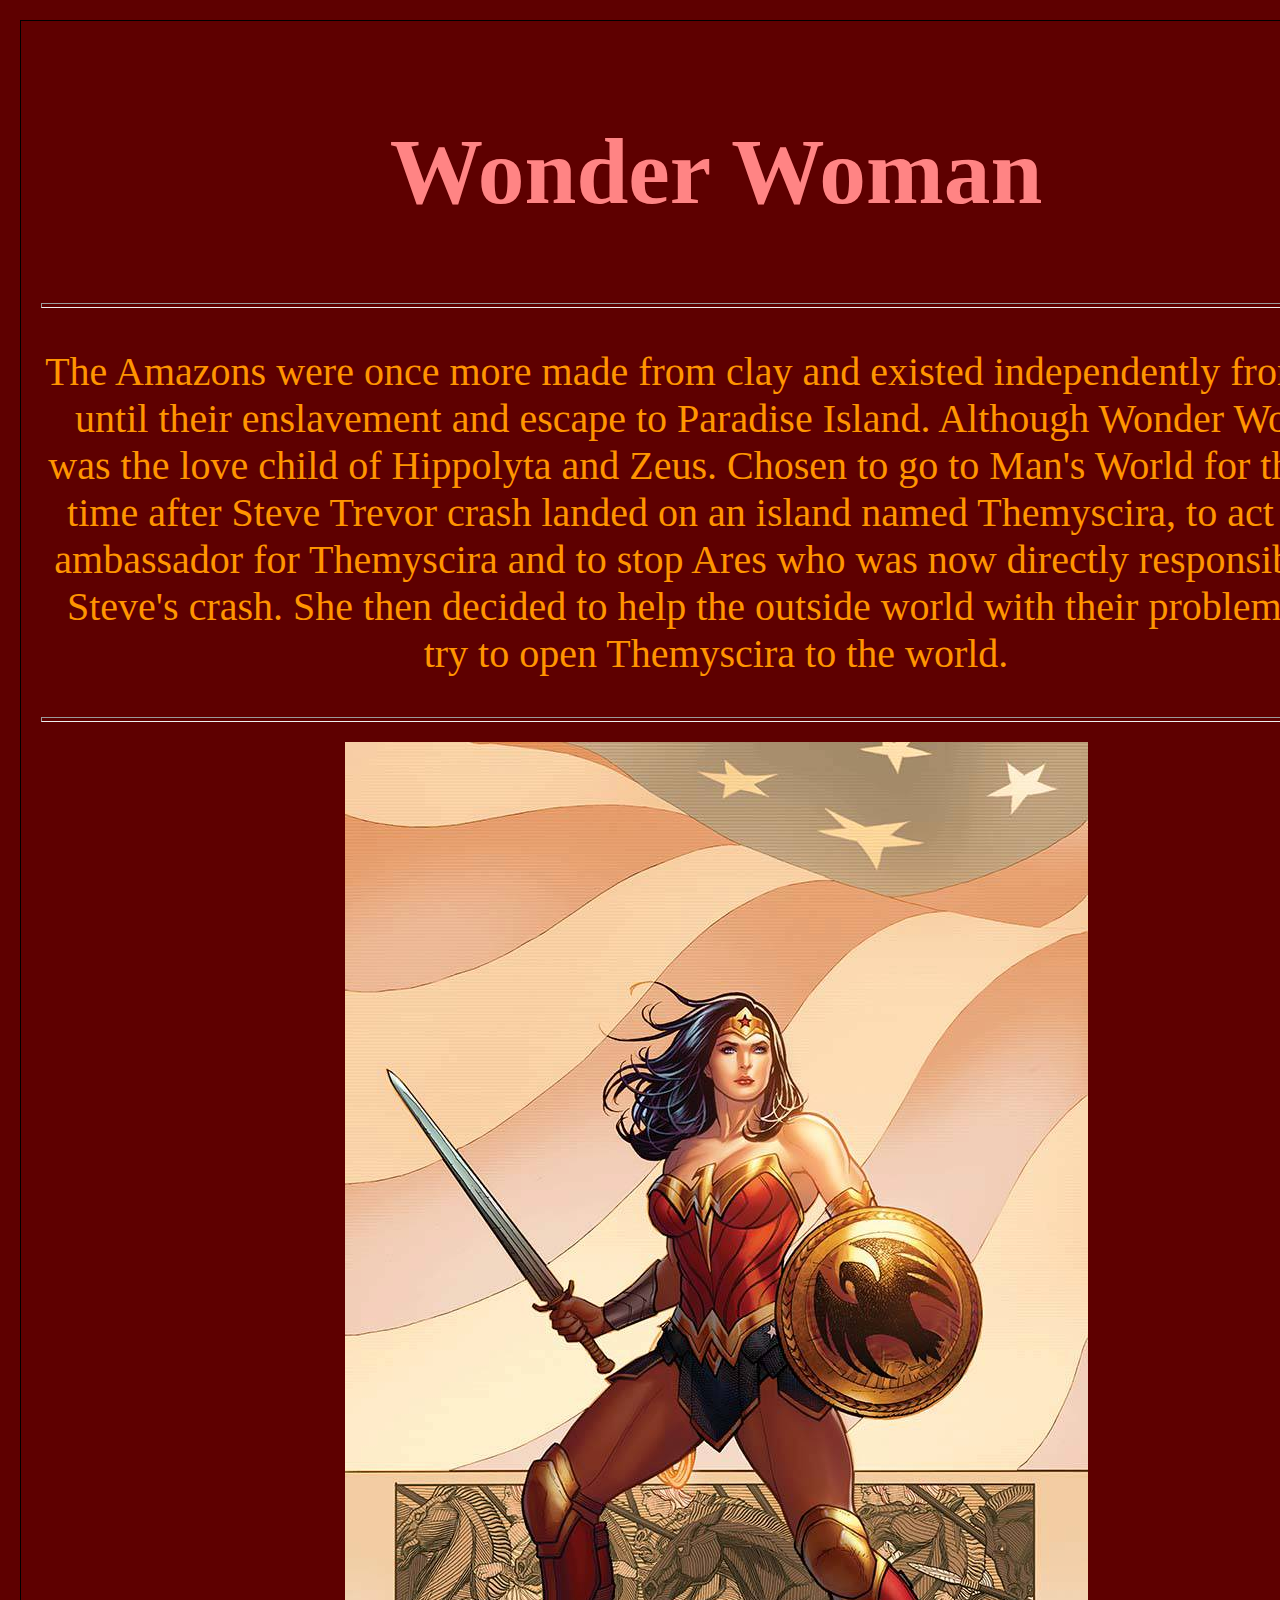
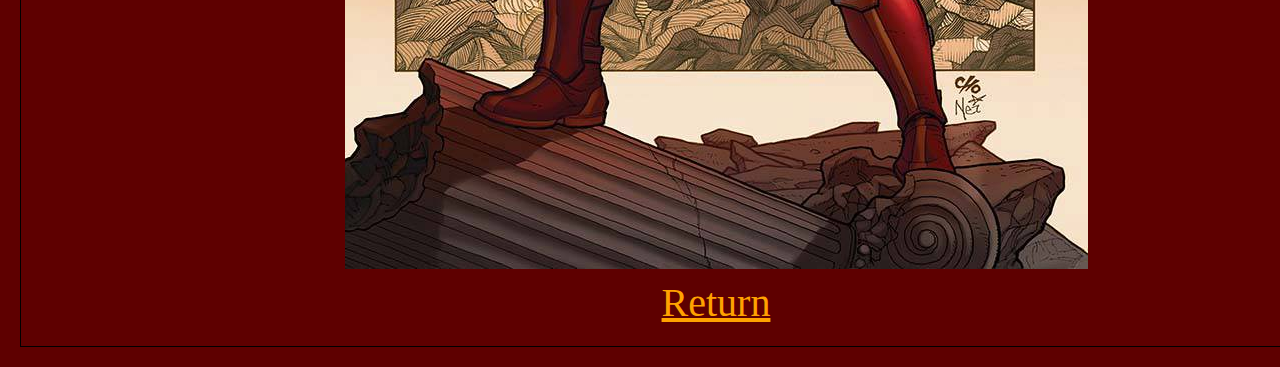
<file: Project Basic Website/WonderWoman.html>
<!DOCTYPE html>
<html lang="en">
<head>
    <meta charset="UTF-8">
    <meta name="viewport" content="width=device-width, initial-scale=1.0">
    <title>Wonder Woman</title>
    <link href="style.css" rel="stylesheet">
</head>
<body>
    
    <h2><center>Wonder Woman</center></h2>

    <hr>

    <p><center>The Amazons were once more made from clay and existed independently from men until their enslavement and escape to Paradise Island. Although Wonder Woman was the love child of Hippolyta and Zeus. Chosen to go to Man's World for the first time after Steve Trevor crash landed on an island named Themyscira, to act as an ambassador for Themyscira and to stop Ares who was now directly responsible for Steve's crash. She then decided to help the outside world with their problems and try to open Themyscira to the world.</center></p>
    
    <hr>

    <center><img src="WonderWoman.jpeg" alt="Wonder Woman"></center>

    <center><div><a href="index.html">Return</a></div></center>

</body>
</html>
</file>
<file: style.css>
body {
    background-color: rgb(94, 0, 0);
    color: rgb(255, 149, 0);
    font-family: Cambria, Cochin, Georgia, Times, 'Times New Roman', serif;
    font-size: 30pt;
    border: 1px solid black;
    padding: 20px 20px;
    margin: 20px 20px;
    width: 1350px;
}
h2{
    color: rgb(255, 132, 132);
    font-size: 70pt;
}

.fail{
    color: rgb(0, 42, 255);
}
.fail2{
    color:black
}
.fail3{
    font-size: 70pt; 
    color: silver;
}
hr{
    height: 3px;
}
a{
    color:rgb(255, 162, 0);
}
footer{
    font-size: 10pt;
}
</file>
<file: Project Basic Website/style.css>
body {
    background-color: rgb(94, 0, 0);
    color: rgb(255, 149, 0);
    font-family: Cambria, Cochin, Georgia, Times, 'Times New Roman', serif;
    font-size: 30pt;
    border: 1px solid black;
    padding: 20px 20px;
    margin: 20px 20px;
    width: 1350px;
}
h2{
    color: rgb(255, 132, 132);
    font-size: 70pt;
}

.fail{
    color: rgb(0, 42, 255);
}
.fail2{
    color:black
}
.fail3{
    font-size: 70pt; 
    color: silver;
}
hr{
    height: 3px;
}
a{
    color:rgb(255, 162, 0);
}
footer{
    font-size: 10pt;
}
</file>
